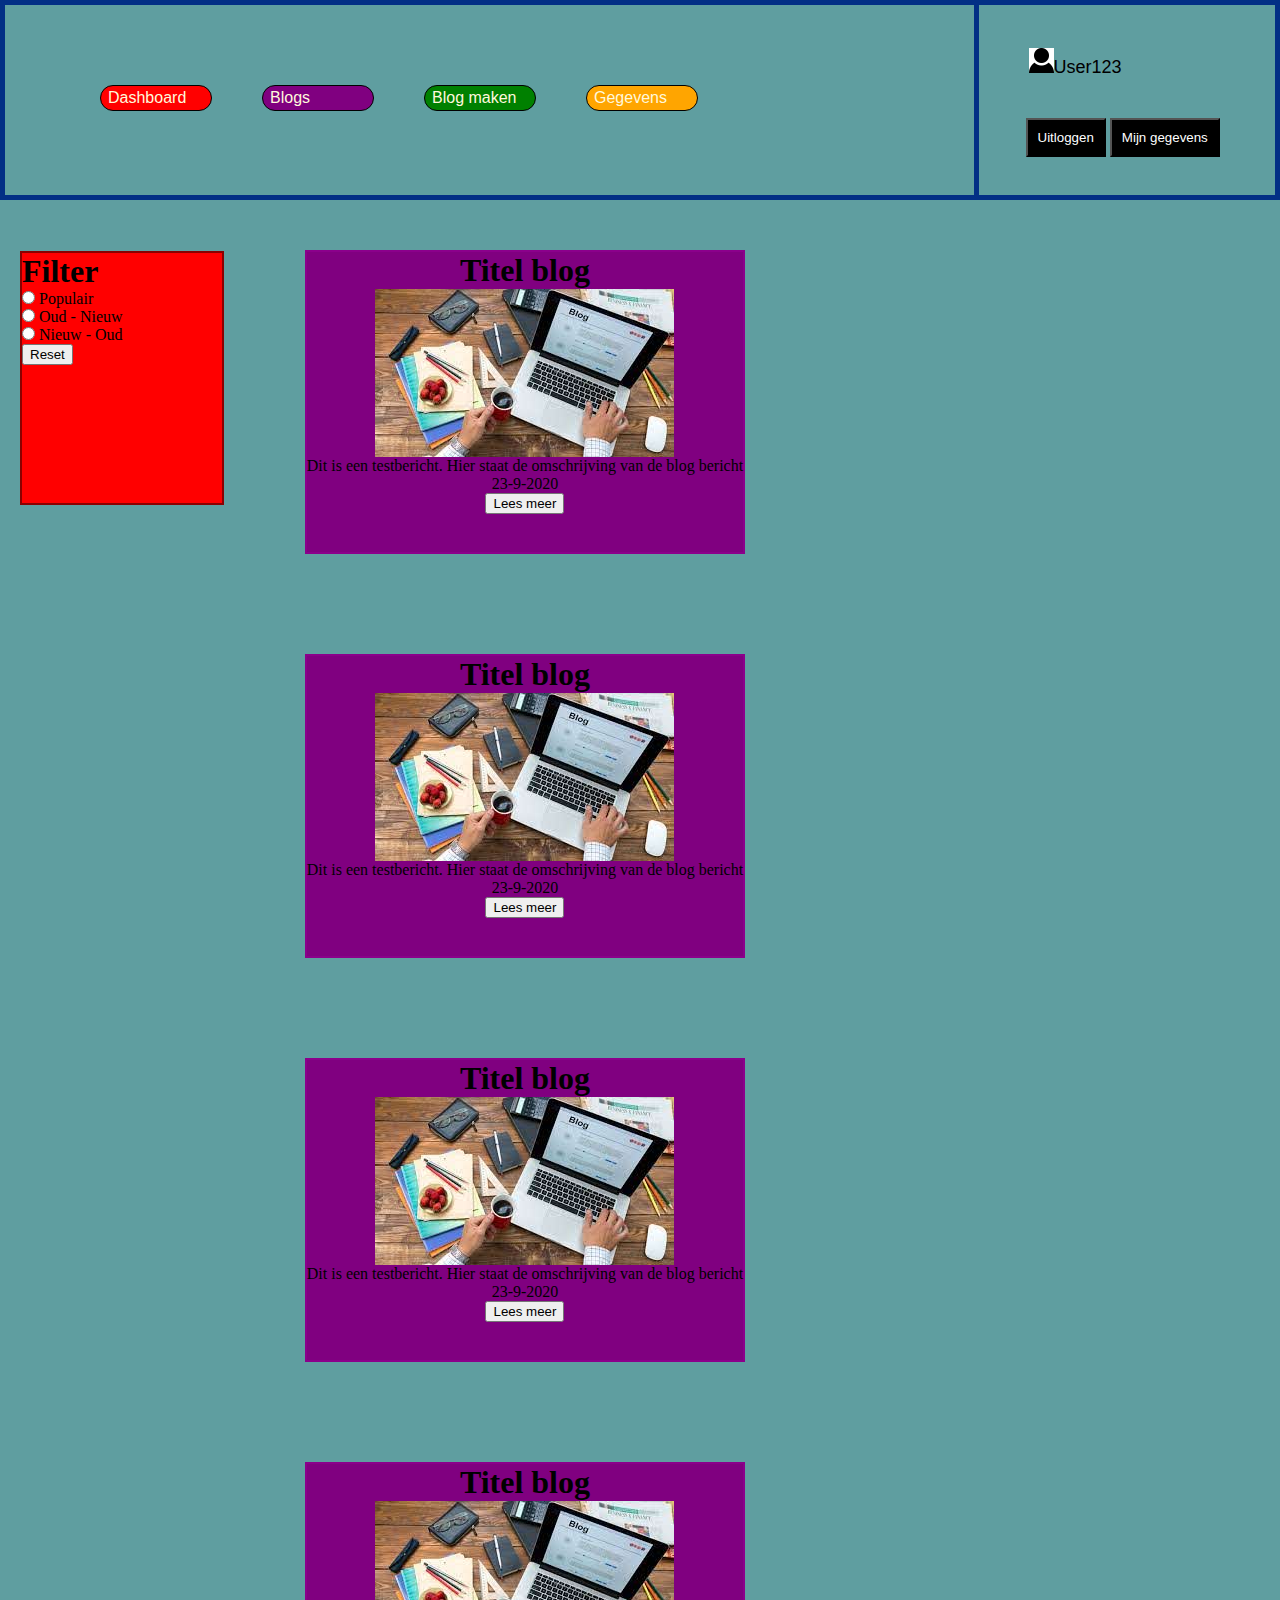
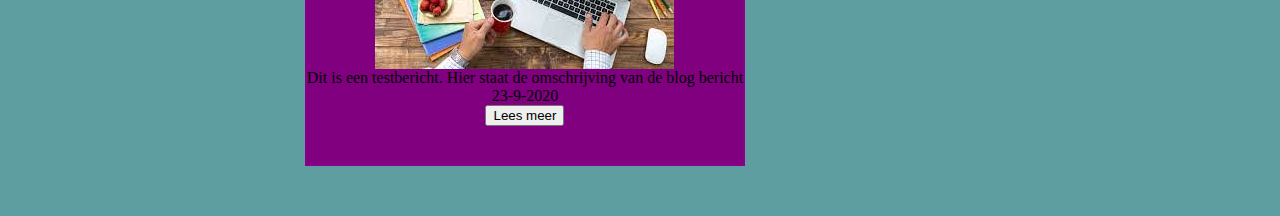
<file: assets/HTML/blogoverview.html>
<html>
    <head>
        <title>Blogoverzicht</title>
        <link rel="stylesheet" href="../CSS/style.css">
    </head>
    <body>
        <header>
            <div class="header-left-block">
                <div class="menu-container">
                    <ul class="menu">
                        <li class="menu-item-red"><a href="dashboard.html">Dashboard</a></li>
                        <li class="menu-item-purple"><a href="blogoverview.html">Blogs</a></li>
                        <li class="menu-item-green"><a href="createblog.html">Blog maken</a></li>
                        <li class="menu-item-orange"><a href="persondata.html">Gegevens</a></li>
                    </ul>
                </div>
            </div>
            <div class="header-right-block">
                <div class="login-details">
                    <ul class="user-login">
                        <li><img src="../IMG/user.png" width="25" height="25" alt="user icon">User123</li>
                    </ul>
                    <div class="login-details-buttons">
                        <input type="button" class="detail-btn" value="Uitloggen">
                        <input type="button" class="detail-btn" value="Mijn gegevens">
                    </div>
                </div>
            </div>
        </header>

        <section class="metro-style-blog-overview">
            <div class="filter-blog-red">
                <h1>Filter</h1>
                <form action="" name="filterBlog">
                    <div class="filter-radio">
                        <input type = "radio" value="Populair" id="populair" name="filter">
                        <label for="Populair">Populair</label>
                    </div>
                    <div class="filter-radio">
                        <input type = "radio" value="oldest" id="oldest" name="filter">
                        <label for="oldest">Oud - Nieuw</label>
                    </div>
                    <div class="filter-radio">
                        <input type = "radio" value="newest" id="newest" name="filter">
                        <label for="newest">Nieuw - Oud</label>
                    </div>
                    <input type = "submit" value="Reset" id="reset">
                </form>
            </div>
            <div class="metro-style-blocks-grid">
                <div class="metro-block-purple">
                    <h1>Titel blog</h1>
                    <div class="blog-image">
                        <img src="../IMG/blog.jpg" alt="blog">
                        <p>Dit is een testbericht. Hier staat de omschrijving van de blog bericht</p>
                        <p>23-9-2020</p>
                        <input type="button" class="blog-btn" value="Lees meer">
                    </div>
                </div>
                <div class="metro-block-purple">
                    <h1>Titel blog</h1>
                    <div class="blog-image">
                        <img src="../IMG/blog.jpg" alt="blog">
                        <p>Dit is een testbericht. Hier staat de omschrijving van de blog bericht</p>
                        <p>23-9-2020</p>
                        <input type="button" class="blog-btn" value="Lees meer">
                    </div>
                </div>
                <div class="metro-block-purple">
                    <h1>Titel blog</h1>
                    <div class="blog-image">
                        <img src="../IMG/blog.jpg" alt="blog">
                        <p>Dit is een testbericht. Hier staat de omschrijving van de blog bericht</p>
                        <p>23-9-2020</p>
                        <input type="button" class="blog-btn" value="Lees meer">
                    </div>
                </div>
                <div class="metro-block-purple">
                    <h1>Titel blog</h1>
                    <div class="blog-image">
                        <img src="../IMG/blog.jpg" alt="blog">
                        <p>Dit is een testbericht. Hier staat de omschrijving van de blog bericht</p>
                        <p>23-9-2020</p>
                        <input type="button" class="blog-btn" value="Lees meer">
                    </div>
                </div>
            </div>
        </section>

        <footer>

        </footer>
        </body>
    </body>
</html>
</file>
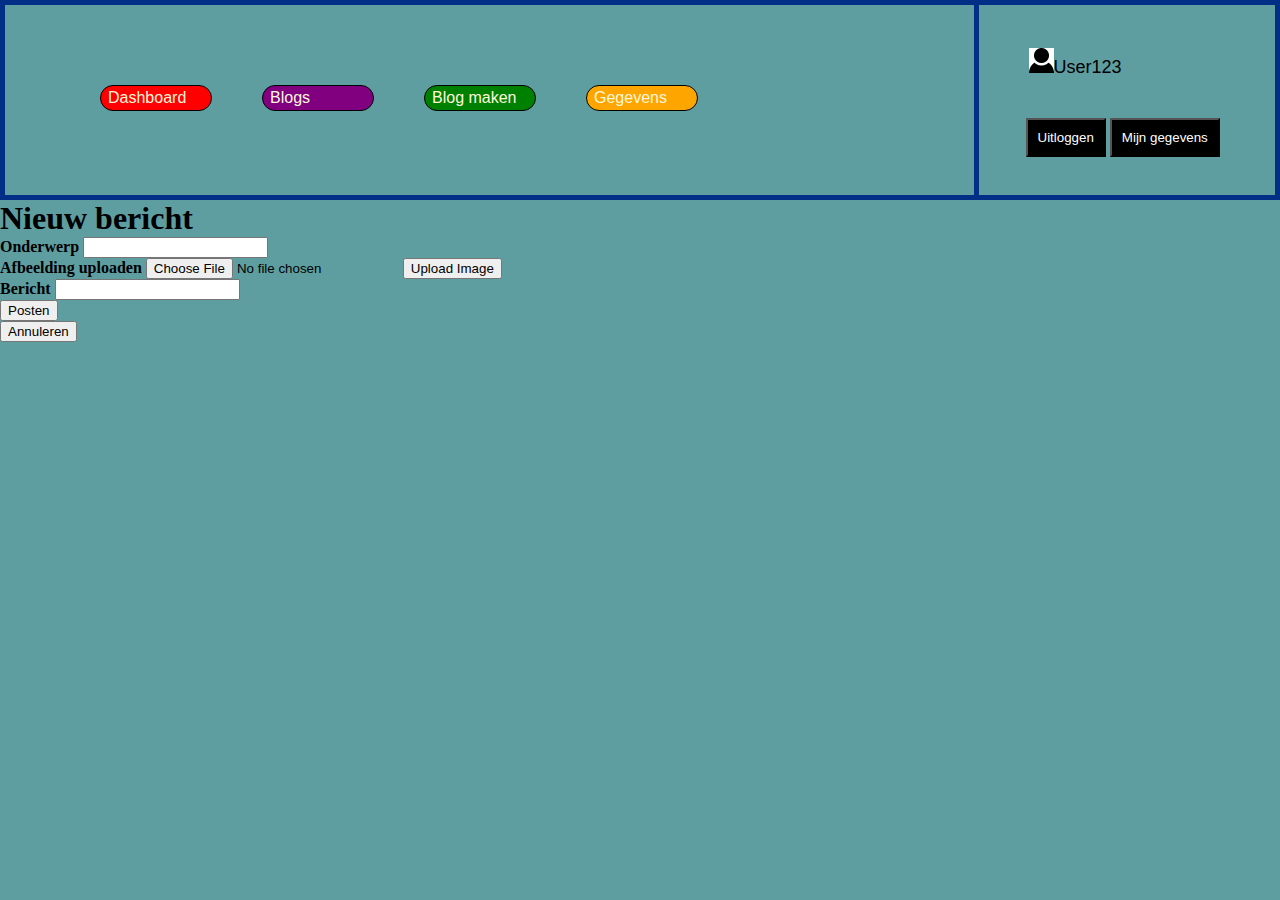
<file: assets/HTML/createblog.html>
<html>
    <head>
        <title>Maak een Blog</title>
        <link rel="stylesheet" href="../CSS/style.css">
    </head>
    <body>
        <header>
            <div class="header-left-block">
                <div class="menu-container">
                    <ul class="menu">
                        <li class="menu-item-red"><a href="dashboard.html">Dashboard</a></li>
                        <li class="menu-item-purple"><a href="blogoverview.html">Blogs</a></li>
                        <li class="menu-item-green"><a href="createblog.html">Blog maken</a></li>
                        <li class="menu-item-orange"><a href="persondata.html">Gegevens</a></li>
                    </ul>
                </div>
            </div>
            <div class="header-right-block">
                <div class="login-details">
                    <ul class="user-login">
                        <li><img src="../IMG/user.png" width="25" height="25" alt="user icon">User123</li>
                    </ul>
                    <div class="login-details-buttons">
                        <input type= "button" class="detail-btn" value="Uitloggen">
                        <input type= "button" class="detail-btn" value="Mijn gegevens">
                    </div>
                </div>
            </div>
        </header>
        <section class="create-blog">
            <div class="create-blog-button">
                <h1>Nieuw bericht</h1>
            </div>
        </section>
        <section class="create-blog-form-container">
            <div class="create-blog-form">
                <div class="create-blog-form-grid">
                    <form method="POST" name="create-blog" id="create-blog">
                        <div class="form-line">
                            <label for="subject"><b>Onderwerp</b></label>
                            <input type="text" name="subject" id="subject" placeholder="" required>
                        </div>
                        <div class="form-line">
                            <label for="fileToUpload"><b>Afbeelding uploaden</b></label>
                            <input type="file" name="fileToUpload" id="fileToUpload">
                            <input type="submit" value="Upload Image" name="submit">
                        </div>
                        <div class="form-line">
                            <label for="message"><b>Bericht</b></label>
                            <input type="text" name="message" id="message" placeholder="" required>
                        </div> 
                        <div class="button-left">
                            <button type="submit" class="green-btn">Posten</button> 
                        </div>
                        <div class="button-right">
                            <button type="reset" class="red-btn">Annuleren</button>  

                        </div>
                    </form>    
                </div>
            </div>
        </section>

        <footer>

        </footer>
        </body>
    </body>
</html>
</file>
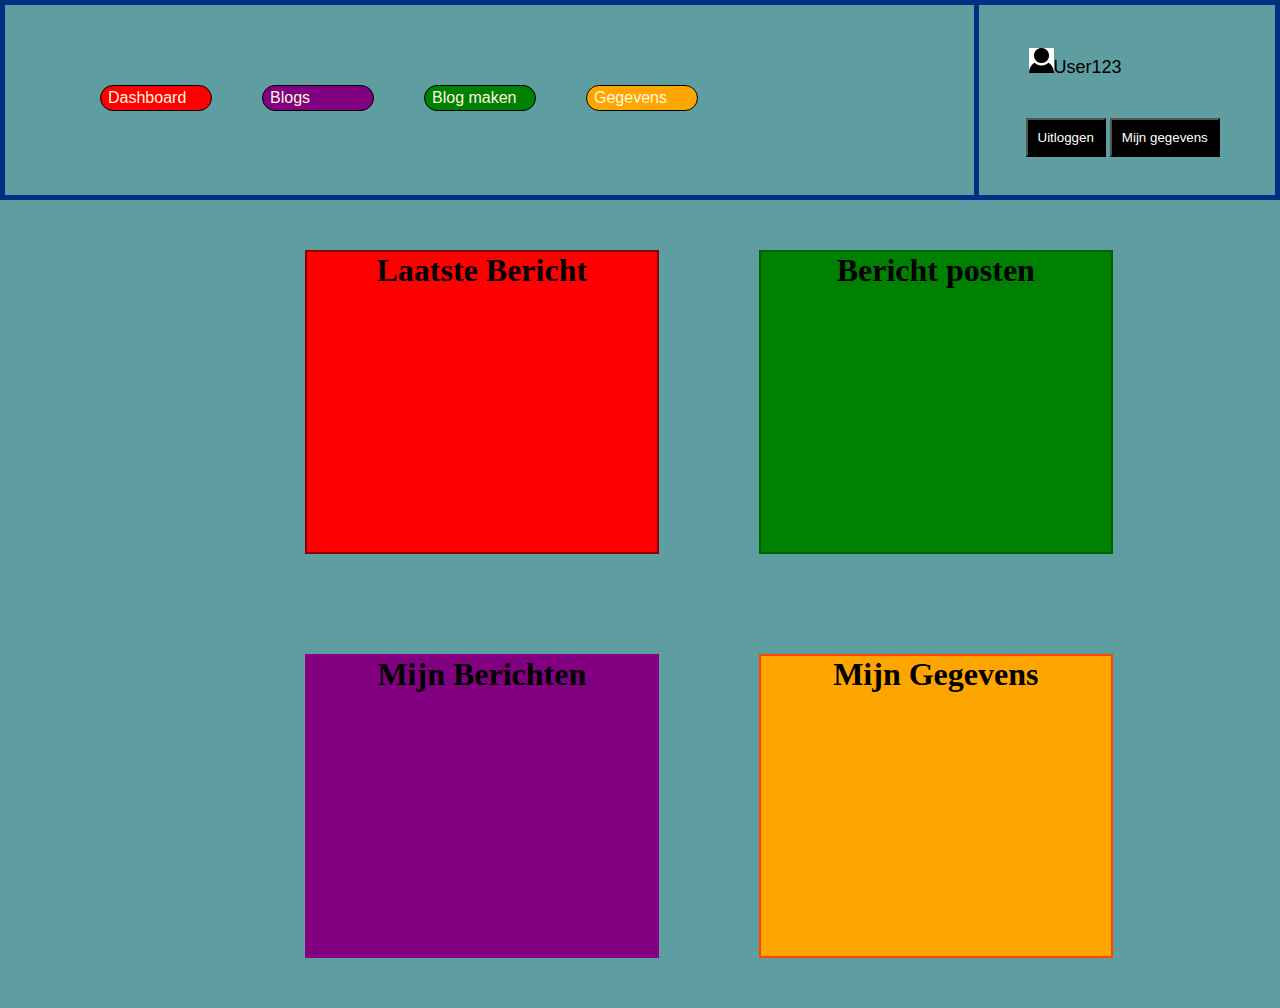
<file: assets/HTML/dashboard.html>
<html>
    <head>
        <title>Dashboard</title>
        <link rel="stylesheet" href="../CSS/style.css">
    </head>
    <body>
        <header>
            <div class="header-left-block">
                <div class="menu-container">
                    <ul class="menu">
                        <li class="menu-item-red"><a href="dashboard.html">Dashboard</a></li>
                        <li class="menu-item-purple"><a href="blogoverview.html">Blogs</a></li>
                        <li class="menu-item-green"><a href="createblog.html">Blog maken</a></li>
                        <li class="menu-item-orange"><a href="persondata.html">Gegevens</a></li>
                    </ul>
                </div>
            </div>
            <div class="header-right-block">
                <div class="login-details">
                    <ul class="user-login">
                        <li><img src="../IMG/user.png" width="25" height="25" alt="user icon">User123</li>
                    </ul>
                    <div class="login-details-buttons">
                        <input type= "button" class="detail-btn" value="Uitloggen">
                        <input type= "button" class="detail-btn" value="Mijn gegevens">
                    </div>
                </div>
            </div>
        </header>

        <section class="metro-style-blocks">
            <div class="metro-style-blocks-grid">
                <div class="metro-block-red">
                    <h1>Laatste Bericht</h1>
                </div>
                <div class="metro-block-green">
                    <h1>Bericht posten</h1>
                </div>
                <div class="metro-block-purple">
                    <h1>Mijn Berichten</h1>
                </div>
                <div class="metro-block-orange">
                    <h1>Mijn Gegevens</h1>
                </div>
            </div>
        </section>
    </body>
</html>
</file>
<file: assets/CSS/style.css>
*{
   margin: 0;
}
body{
    background-color:  cadetblue;
}
/*general*/
#app-name h1{
    text-align: center;
    margin: 44px 0 0 100px;
}
.register-btn{

}
.login-btn{

}
.detail-btn{
    background-color: black;
    color: #fff;
    padding: 10px;
}
/*header*/
header{
    display: flex;
    height: 200px;
    width: 100%;
    background-color: cadetblue;
    overflow:hidden;
}
.header-left-block{
    border: 5px solid rgb(2, 47, 133);
    height: 190px;
    float: left;
    width: calc(100% - 300px);
}
.header-right-block{
    width: 300px;
    float: right;
    height: 190px;
    border: 5px solid rgb(2, 47, 133);
    border-left: 0px;
}
.menu-container{
    margin: 80px 19px 0 55px;
    display: block;
}
.menu{
    list-style-type: none;
    display: inline-flex;
}
.menu-item-red{
    background-color: red;
    margin: 0 50px 0px 0;
    width: 100px;
    border: 1px solid black;
    border-radius: 1em;
    padding: 3px 5px;
}
.menu-item-purple{
    background-color: purple;
    margin: 0 50px 0px 0;
    width: 100px;
    border: 1px solid black;
    border-radius: 1em;
    padding: 3px 5px;
}
.menu-item-green{
    background-color: green;
    margin: 0 50px 0px 0;
    width: 100px;
    border: 1px solid black;
    border-radius: 1em;
    padding: 3px 5px;
}
.menu-item-orange{
    background-color: orange;
    margin: 0;
    width: 100px;
    border: 1px solid black;
    border-radius: 1em;
    padding: 3px 5px;
}
.menu-item-red a, .menu-item-purple a, .menu-item-green a, .menu-item-orange a{
    text-decoration: none;
    color: cornsilk;
    font-family: Arial, Helvetica, sans-serif;
    margin: 0 2px;
}
.login-details{
    display: block;
    margin: 43 10px;
}
.login-details-buttons{
    margin: 40px 10px 0px 37px;
}
.user-login{
    list-style-type: none;
}
.user-login li{
    font-family: Arial, Helvetica, sans-serif;
    font-size: large;
}
/*login-register*/
.form-section{
    width: 100%;
    margin: 50px 0;
}
.form-grid{
    border: 5px solid rgb(14, 163, 0);
    display: flex;
    height: 300px;
    margin: auto;
    width: 80%;
    background-color: rgb(7, 219, 0);
    overflow:hidden;
}
.register-form-grid{
    background-color: rgb(7, 219, 0);
}
.login-form-grid{
    background-color: rgb(7, 219, 0);
}
.login-form{
    margin: 25px;
}
.register-form{
    margin: 25px;
}
.button-right{

}
.button-left{

}
/*dashboard*/
.metro-style-blocks-grid{
    position: absolute;
    left: 16%;
    text-align: center;
    display: inline-flex;
    margin: 0 50px;
    flex-direction: row;
    flex-wrap: wrap;
}
.metro-block-red{
    margin: 50px;
    min-width: 350px;
    min-height: 300px;
    border: 2px solid darkred;
    background-color: red;
}
.metro-block-green{
    margin: 50px;
    min-width: 350px;
    min-height: 300px;
    border: 2px solid darkgreen;
    background-color: green;
}
.metro-block-purple{
    margin: 50px;
    min-width: 350px;
    min-height: 300px;
    border: 2px solid darkmagenta;
    background-color: purple;
}
.metro-block-orange{
    margin: 50px;
    min-width: 350px;
    min-height: 300px;
    border: 2px solid orangered;
    background-color: orange;
}
/*blogoverzicht*/
.metro-style-blog-overview{
    display: flex;
    flex-direction: row;
}
.filter-blog-red{
    border: 2px solid darkred;
    background-color: red;
    margin: 51px 20px;
    width: 200px;
    height: 250px;
}
.filter-radio{

}
.blog-image{

}
.blog-btn{

}
/*create blog*/
.create-blog{

}
.create-blog-button{
    
}
.create-blog-form-container{

}
.create-blog-form{

}
.create-blog-form-grid{

}

/*footer*/
footer{

}
.middle-footer{

}
.footer-text {
    
}
.footer-text p{

}
</file>
